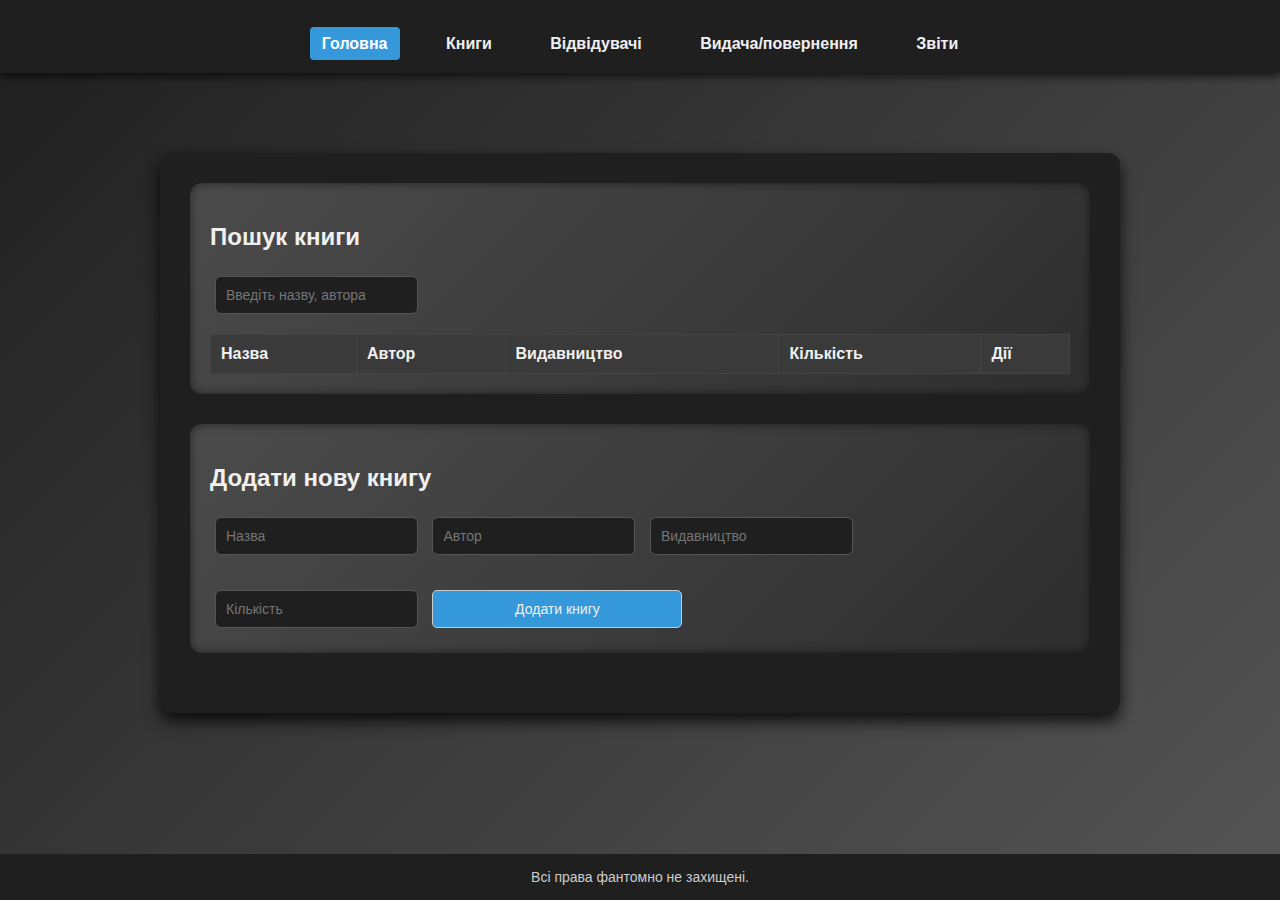
<file: index.html>
<!DOCTYPE html>
<html lang="uk">

<head>
    <meta charset="UTF-8">
    <title>Бібліотека</title>
    <link rel="stylesheet" href="style.css">
</head>

<body>
    <header>
        <nav>
            <ul>
                <li><a href="index.html" class="active">Головна</a></li>
                <li><a href="books.html">Книги</a></li>
                <li><a href="visitors.html">Відвідувачі</a></li>
                <li><a href="vpbooks.html">Видача/повернення</a></li>
                <li><a href="reports.html">Звіти</a></li>
            </ul>
        </nav>
    </header>

    <div class="center-box">
        <main>
            <section class="search-section">
                <h2>Пошук книги</h2>
                <input type="text" id="searchMain" placeholder="Введіть назву, автора">
                <table id="mainBooksTable">
                    <thead>
                        <tr>
                            <th onclick="sortMainBooks(0)">Назва </th>
                            <th onclick="sortMainBooks(1)">Автор </th>
                            <th onclick="sortMainBooks(2)">Видавництво </th>
                            <th onclick="sortMainBooks(3)">Кількість </th>
                            <th>Дії</th>
                        </tr>
                    </thead>
                    <tbody>
                    </tbody>
                </table>
            </section>


            <section class="add-section">
                <h2>Додати нову книгу</h2>
                <form id="addBookForm">
                    <input type="text" id="bookTitle" placeholder="Назва" required>
                    <input type="text" id="bookAuthor" placeholder="Автор" required>
                    <input type="text" id="bookPublisher" placeholder="Видавництво" required>
                    <input type="number" id="bookCount" placeholder="Кількість" min="0" required>
                    <button type="submit">Додати книгу</button>
                </form>
            </section>
        </main>
    </div>

    <footer>
        Всі права фантомно не захищені.
    </footer>
    <script src="index.js"></script>
</body>

</html>
</file>
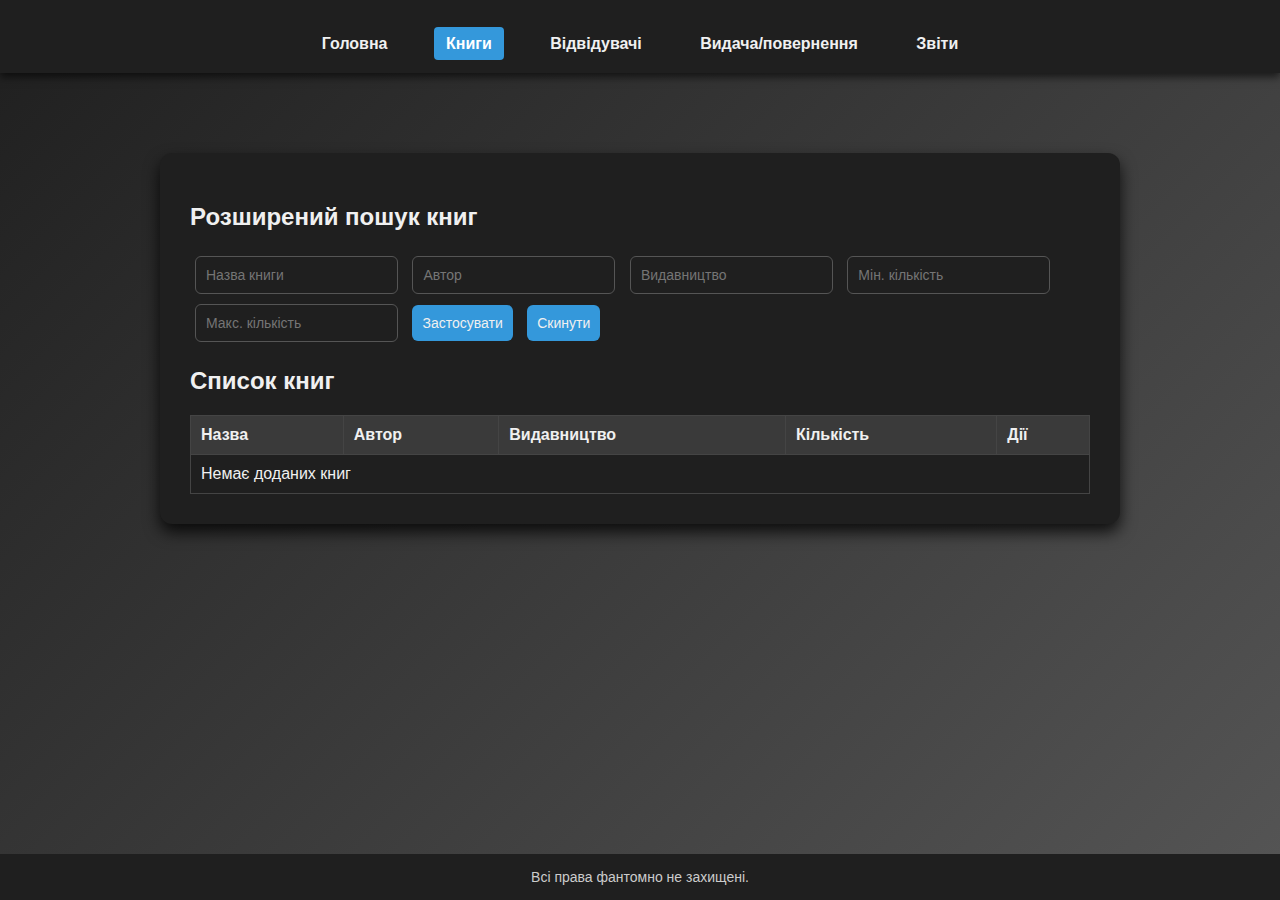
<file: books.html>
<!DOCTYPE html>
<html lang="uk">

<head>
    <meta charset="UTF-8">
    <title>Робота з книгами</title>
    <link rel="stylesheet" href="style.css">
</head>

<body>
    <header>
        <nav>
            <ul>
                <li><a href="index.html">Головна</a></li>
                <li><a href="books.html" class="active">Книги</a></li>
                <li><a href="visitors.html">Відвідувачі</a></li>
                <li><a href="vpbooks.html">Видача/повернення</a></li>
                <li><a href="reports.html">Звіти</a></li>
            </ul>
        </nav>
    </header>
        <div class="center-box">
            <main>

                <section class="books-search">
                    <h2>Розширений пошук книг</h2>
                    <div class="search-filters">
                        <input type="text" id="searchTitle" placeholder="Назва книги">
                        <input type="text" id="searchAuthor" placeholder="Автор">
                        <input type="text" id="searchPublisher" placeholder="Видавництво">
                        <input type="number" id="minCount" placeholder="Мін. кількість" min="0">
                        <input type="number" id="maxCount" placeholder="Макс. кількість" min="0">
                        <button id="applyFilters">Застосувати</button>
                        <button id="resetFilters">Скинути</button>
                    </div>
                </section>


                <section class="books-list">
                    <h2>Список книг</h2>
                    <table id="booksTable">
                        <thead>
                            <tr>
                                <th>Назва</th>
                                <th>Автор</th>
                                <th>Видавництво</th>
                                <th>Кількість</th>
                                <th>Дії</th>
                            </tr>
                        </thead>
                        <tbody>

                        </tbody>
                    </table>
                </section>
            </main>
        </div>

    <footer>
        Всі права фантомно не захищені.
    </footer>

        <script src="index.js"></script>
</body>

</html>
</file>
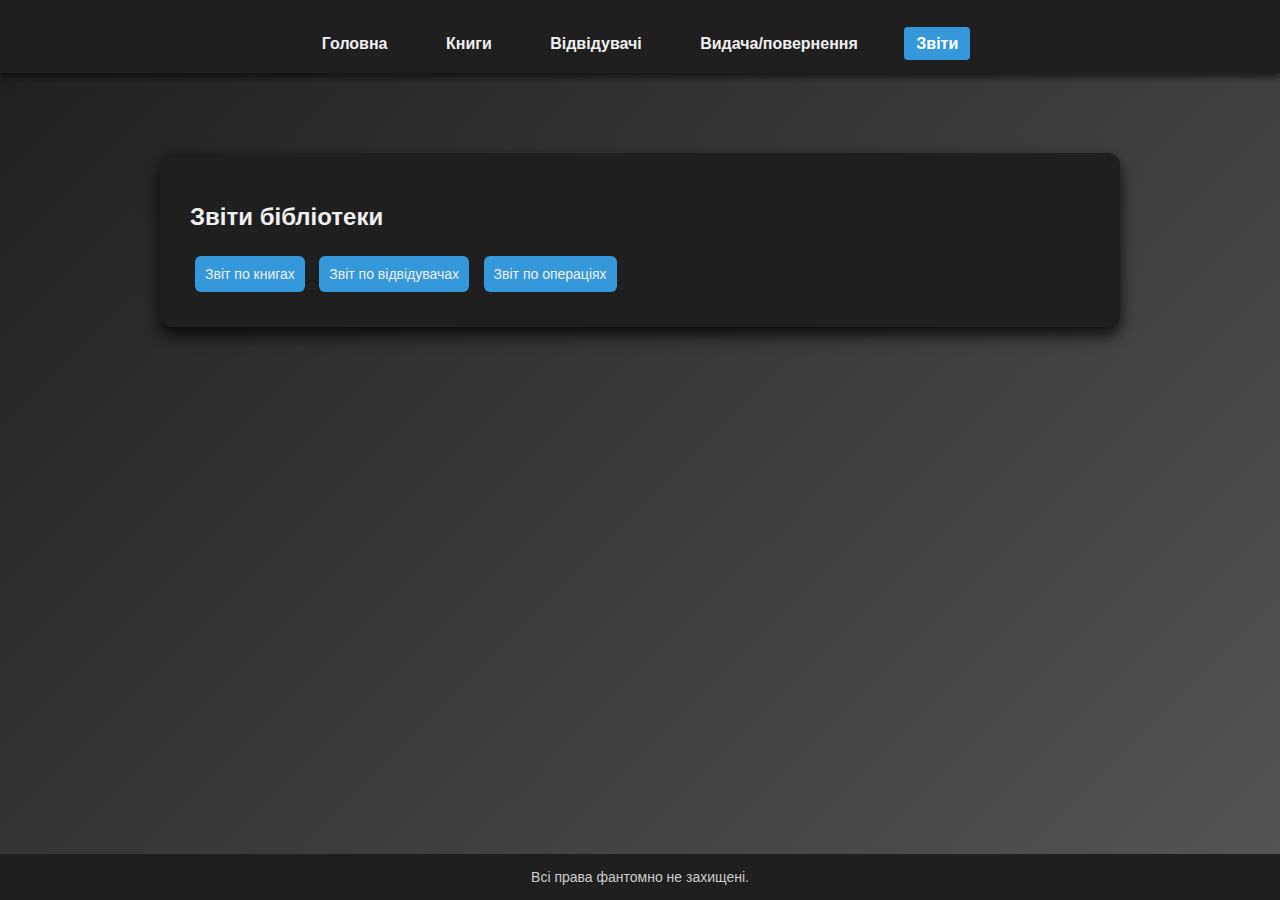
<file: reports.html>
<!DOCTYPE html>
<html lang="uk">
<head>
    <meta charset="UTF-8">
    <title>Звіти</title>
    <link rel="stylesheet" href="style.css">
</head>
<body>
<header>
    <nav>
        <ul>
            <li><a href="index.html" >Головна</a></li>
            <li><a href="books.html">Книги</a></li>
            <li><a href="visitors.html" >Відвідувачі </a></li>
            <li><a href="vpbooks.html">Видача/повернення</a></li>
            <li><a href="reports.html" class="active">Звіти</a></li>
        </ul>
    </nav>
</header>

<div class="center-box">
    <main>
        <section class="reports-section">
            <h2>Звіти бібліотеки</h2>
            <div class="report-options">
                <button id="reportBooks">Звіт по книгах</button>
                <button id="reportVisitors">Звіт по відвідувачах</button>
                <button id="reportTransactions">Звіт по операціях</button>
            </div>

            <div id="reportResult" class="report-result">
                
            </div>
        </section>
    </main>
</div>

<footer>
    Всі права фантомно не захищені.
</footer>

<script src="./reports.js"></script>
</body>
</html>
</file>
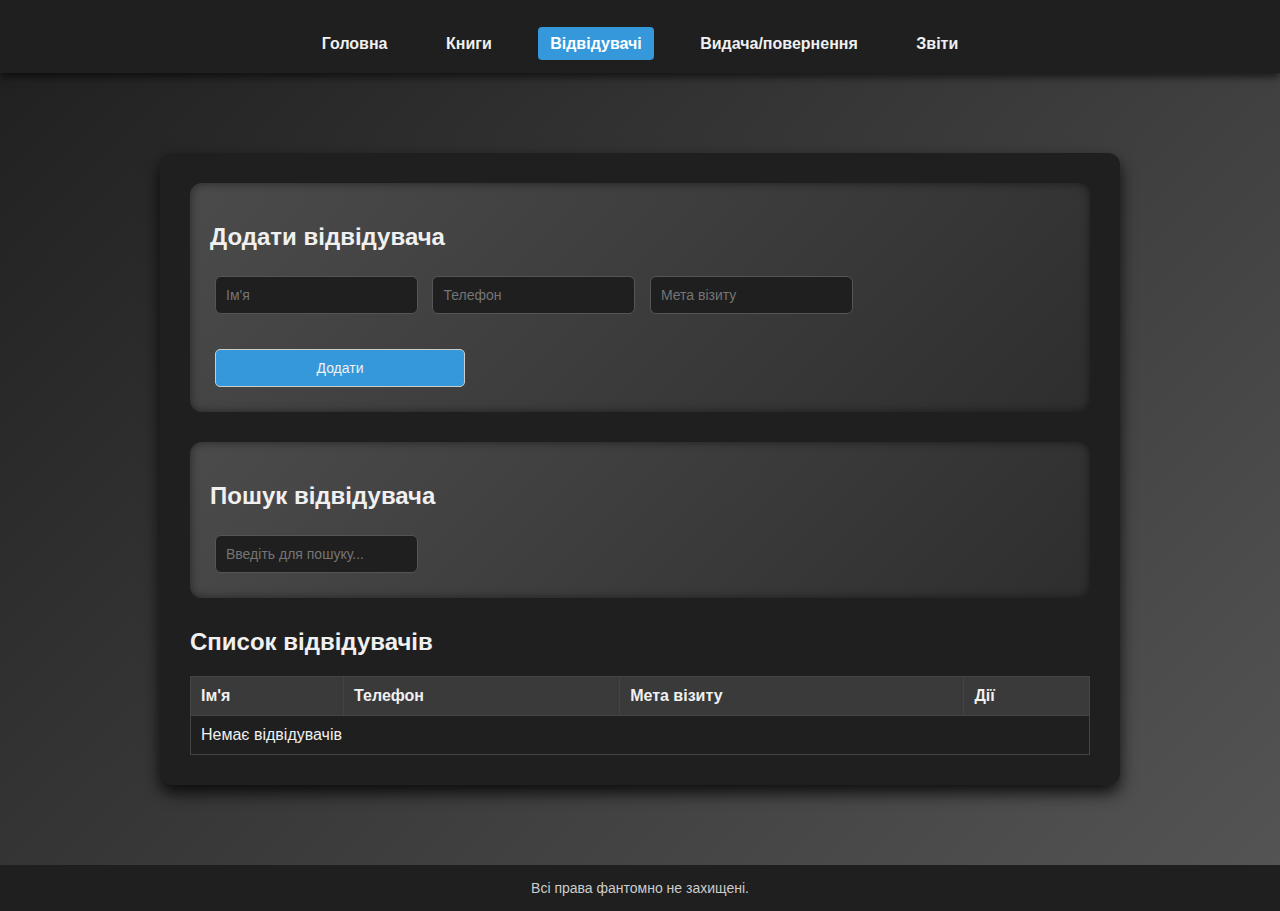
<file: visitors.html>
<!DOCTYPE html>
<html lang="uk">
<head>
    <meta charset="UTF-8">
    <title>Відвідувачі</title>
    <link rel="stylesheet" href="style.css">
</head>
<body>
<header>
    <nav>
        <ul>
            <li><a href="index.html" >Головна</a></li>
            <li><a href="books.html">Книги</a></li>
            <li><a href="visitors.html" class="active">Відвідувачі </a></li>
            <li><a href="vpbooks.html">Видача/повернення</a></li>
            <li><a href="reports.html">Звіти</a></li>
        </ul>
    </nav>
</header>
<body>


<div class="center-box">
    <main>
            <section class="add-section">
        <h2>Додати відвідувача</h2>
        <form id="addVisitorForm">
            <input type="text" id="visitorName" placeholder="Ім'я" required>
            <input type="text" id="visitorPhone" placeholder="Телефон" required>
            <input type="text" id="visitorPurpose" placeholder="Мета візиту" required>
            <button type="submit">Додати</button>
        </form>
    </section>

    <section class="search-section">
        <h2>Пошук відвідувача</h2>
        <input type="text" id="searchVisitor" placeholder="Введіть для пошуку...">
    </section>

    <section>
        <h2>Список відвідувачів</h2>
        <table id="visitorsTable">
            <thead>
                <tr>
                    <th onclick="sortVisitors(0)">Ім'я</th>
                    <th onclick="sortVisitors(1)">Телефон</th>
                    <th onclick="sortVisitors(2)">Мета візиту</th>
                    <th>Дії</th>
                </tr>
            </thead>
            <tbody>
                
            </tbody>
        </table>
    </section>
    </main>
</div>

<footer>
    Всі права фантомно не захищені.
</footer>
</body>

<script src="visitors.js"></script>
</body>
</html>
</file>
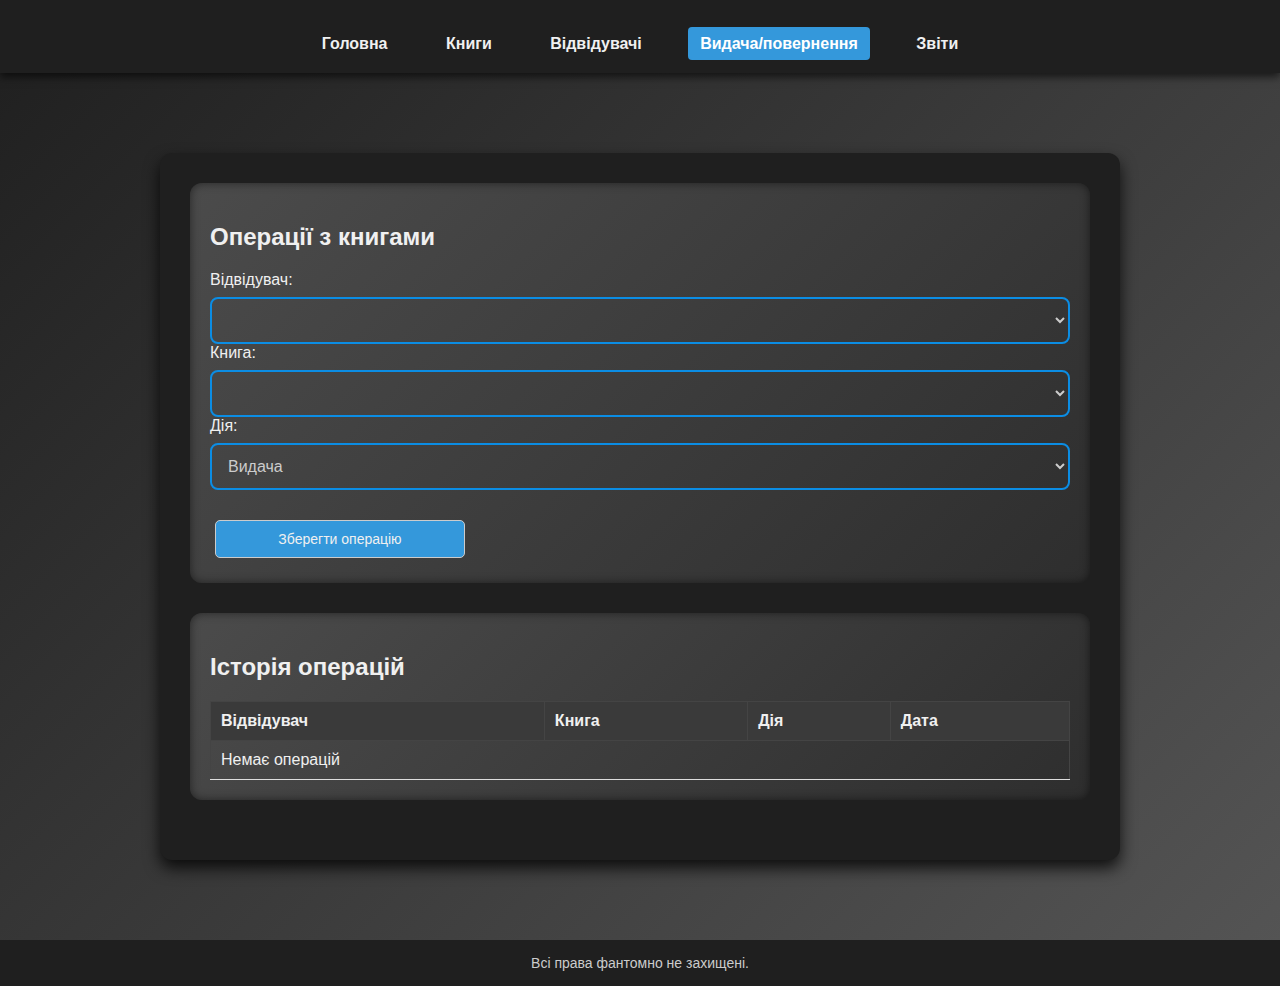
<file: vpbooks.html>
<!DOCTYPE html>
<html lang="uk">

<head>
    <meta charset="UTF-8">
    <title>Видача / Повернення</title>
    <link rel="stylesheet" href="style.css">
</head>

<body>
    <header>
        <nav>
            <ul>
               <li><a href="index.html" >Головна</a></li>
                <li><a href="books.html">Книги</a></li>
                <li><a href="visitors.html">Відвідувачі</a></li>
                <li><a href="vpbooks.html" class="active">Видача/повернення</a></li>
                <li><a href="reports.html">Звіти</a></li>

        </nav>
    </header>

    <div class="center-box">
        <main>
            <section class="search-section">
                <h2>Операції з книгами</h2>
                <form id="transactionForm">
                    <label for="visitorSelect">Відвідувач:</label>
                    <select id="visitorSelect">

                    </select>

                    <label for="bookSelect">Книга:</label>
                    <select id="bookSelect">

                    </select>

                    <label for="actionType">Дія:</label>
                    <select id="actionType">
                        <option value="issue">Видача</option>
                        <option value="return">Повернення</option>
                    </select>

                    <button type="submit">Зберегти операцію</button>
                </form>
            </section>

            <section class="search-section">
                <h2>Історія операцій</h2>
                <table id="transactionsTable">
                    <thead>
                        <tr>
                            <th>Відвідувач</th>
                            <th>Книга</th>
                            <th>Дія</th>
                            <th>Дата</th>
                        </tr>
                    </thead>
                    <tbody>

                    </tbody>
                </table>
            </section>
        </main>
    </div>

    <footer>
        Всі права фантомно не захищені.
    </footer>
    <script src="vpbooks.js"></script>
</body>

</html>
</file>
<file: style.css>
header {
    background: #1f1f1f;
    color: white;
    padding: 20px;
    text-align: center;
    box-shadow: 0 4px 8px rgba(0,0,0,0.6);
}

nav ul {
    list-style: none;
    padding: 0;
    margin: 15px 0 0;
}

nav ul li {
    display: inline-block;
    margin: 0 15px;
}

nav a {
    color: #f0f0f0;
    text-decoration: none;
    font-weight: bold;
    padding: 8px 12px;
    border-radius: 4px;
    transition: 0.3s ease;
}

nav a:hover {
    background: rgba(255, 255, 255, 0.15);
}

nav a.active {
    background: #3498db;
    color: #fff;
}




.add-section, .search-section {
    margin-bottom: 30px;
    padding: 20px;
    border-radius: 12px;
    background: linear-gradient(135deg, #4b4b4b, #2e2e2e);
    box-shadow: inset 0 0 10px rgba(0,0,0,0.5);
}

input, button {
    padding: 10px;
    margin: 5px;
    border: 1px solid #555;
    border-radius: 6px;
    font-size: 14px;
    background: #1f1f1f;
    color: #f0f0f0;
}

button {
    background: #3498db;
    border: none;
    cursor: pointer;
}

button:hover {
    background: #2980b9;
}

table {
    width: 100%;
    border-collapse: collapse;
    margin-top: 15px;
}

table th, table td {
    border: 1px solid #444;
    padding: 10px;
    text-align: left;
}

table th {
    background: #3a3a3a;
    cursor: pointer;
}

footer {
    background: #1f1f1f;
    color: #ccc;
    text-align: center;
    padding: 15px;
    font-size: 14px;
    margin-top: auto;
}

body {
    font-family: 'Segoe UI', Arial, sans-serif;
    margin: 0;
    padding: 0;
    background: linear-gradient(135deg, #1f1f1f, #555);
    color: #f0f0f0;
    display: flex;
    flex-direction: column;
    min-height: 100vh;
}


.center-box {
    margin-bottom: 80px;
    display: flex;
    justify-content: center;       
    align-items: flex-start;       
    flex: 1;
    margin-top: 80px;              
    width: 100%;
}

main {
    width: 90%;
    max-width: 900px;
    background: #1f1f1f;
    border-radius: 12px;
    box-shadow: 0 8px 16px rgba(0,0,0,0.8);
    padding: 30px;
}

#transactionsTable {
    width: 100%;
    border-collapse: collapse;
    margin-top: 15px;
}


#transactionsTable td {
    padding: 10px;
    border-bottom: 1px solid #ddd;
}

.delete-transaction {
    background: #ff6f61;
    color: #fff;
    border: none;
    padding: 8px 12px;
    border-radius: 5px;
    cursor: pointer;
    transition: 0.3s;
}

.delete-transaction:hover {
    background: #e53935;
}

form select, form button {
    margin-top: 30px;
    width: 250px;
    border-radius: 5px;
    border: 1px solid #ccc;
}


form button:hover {
    background: #009624;
}

form select {
    width: 100%;
    padding: 12px;
    margin-top: 8px;
    border-radius: 8px;
    border: 2px solid #0b8de4;
    font-size: 16px;
    color: #ccc;
    outline: none;
    transition: all 0.3s ease;
    background: none;
    background-repeat: no-repeat;
    background-position: right 12px center;
    background-size: 20px;
}

form select:hover {
    border-color: #ff6f61;
    box-shadow: 0 0 8px rgba(11, 141, 228, 0.3);
}

form select:focus {
    border-color: #00c853;
    box-shadow: 0 0 10px rgba(0, 200, 83, 0.4);
}
</file>
